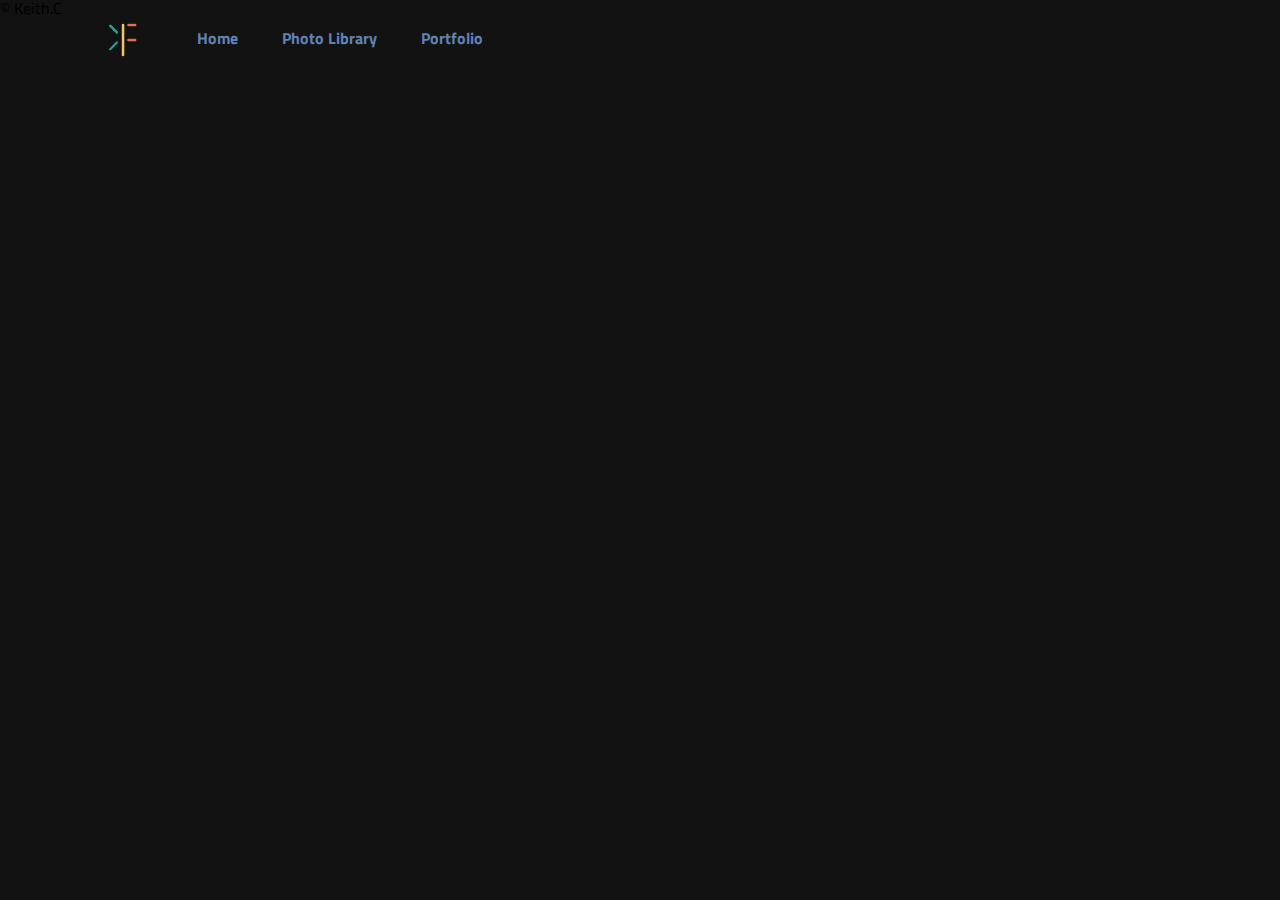
<file: index.html>
<!doctype html>

<html lang="en"> 
	
<head>
<meta charset="UTF-8">
<link rel="stylesheet" href="/assets/main.css">
	<!------- Below is the importing of the fonts ------->
<link rel="preconnect" href="https://fonts.googleapis.com">
<link rel="preconnect" href="https://fonts.gstatic.com" crossorigin>
<link href="https://fonts.googleapis.com/css2?family=Lato:wght@400;700;900&family=Libre+Baskerville&family=Titillium+Web:wght@200;400;700&display=swap" rel="stylesheet">
	
<title>Home Page</title>
</head>
<body>
	<header>
	<div class="section-wrap">
	<div id="header-logo">
	<a href="./index.html"><img width="70px" src="./assets/images/logocolor.png" alt="Logo"></a>
	</div>
	<!--------------- Navigation Panel ----------------->
	<div id="header-nav">
		<ul>
			<li><a href="./index.html">Home</a></li>
			<li><a href="./public/collection.html">Photo Library</a></li>
			<li><a href="./public/projects.html">Portfolio</a></li>
		</ul>
	</div>
		</div>
	</header>

</body>

<footer>
&#169;	Keith.C
</footer>
</html>
</file>
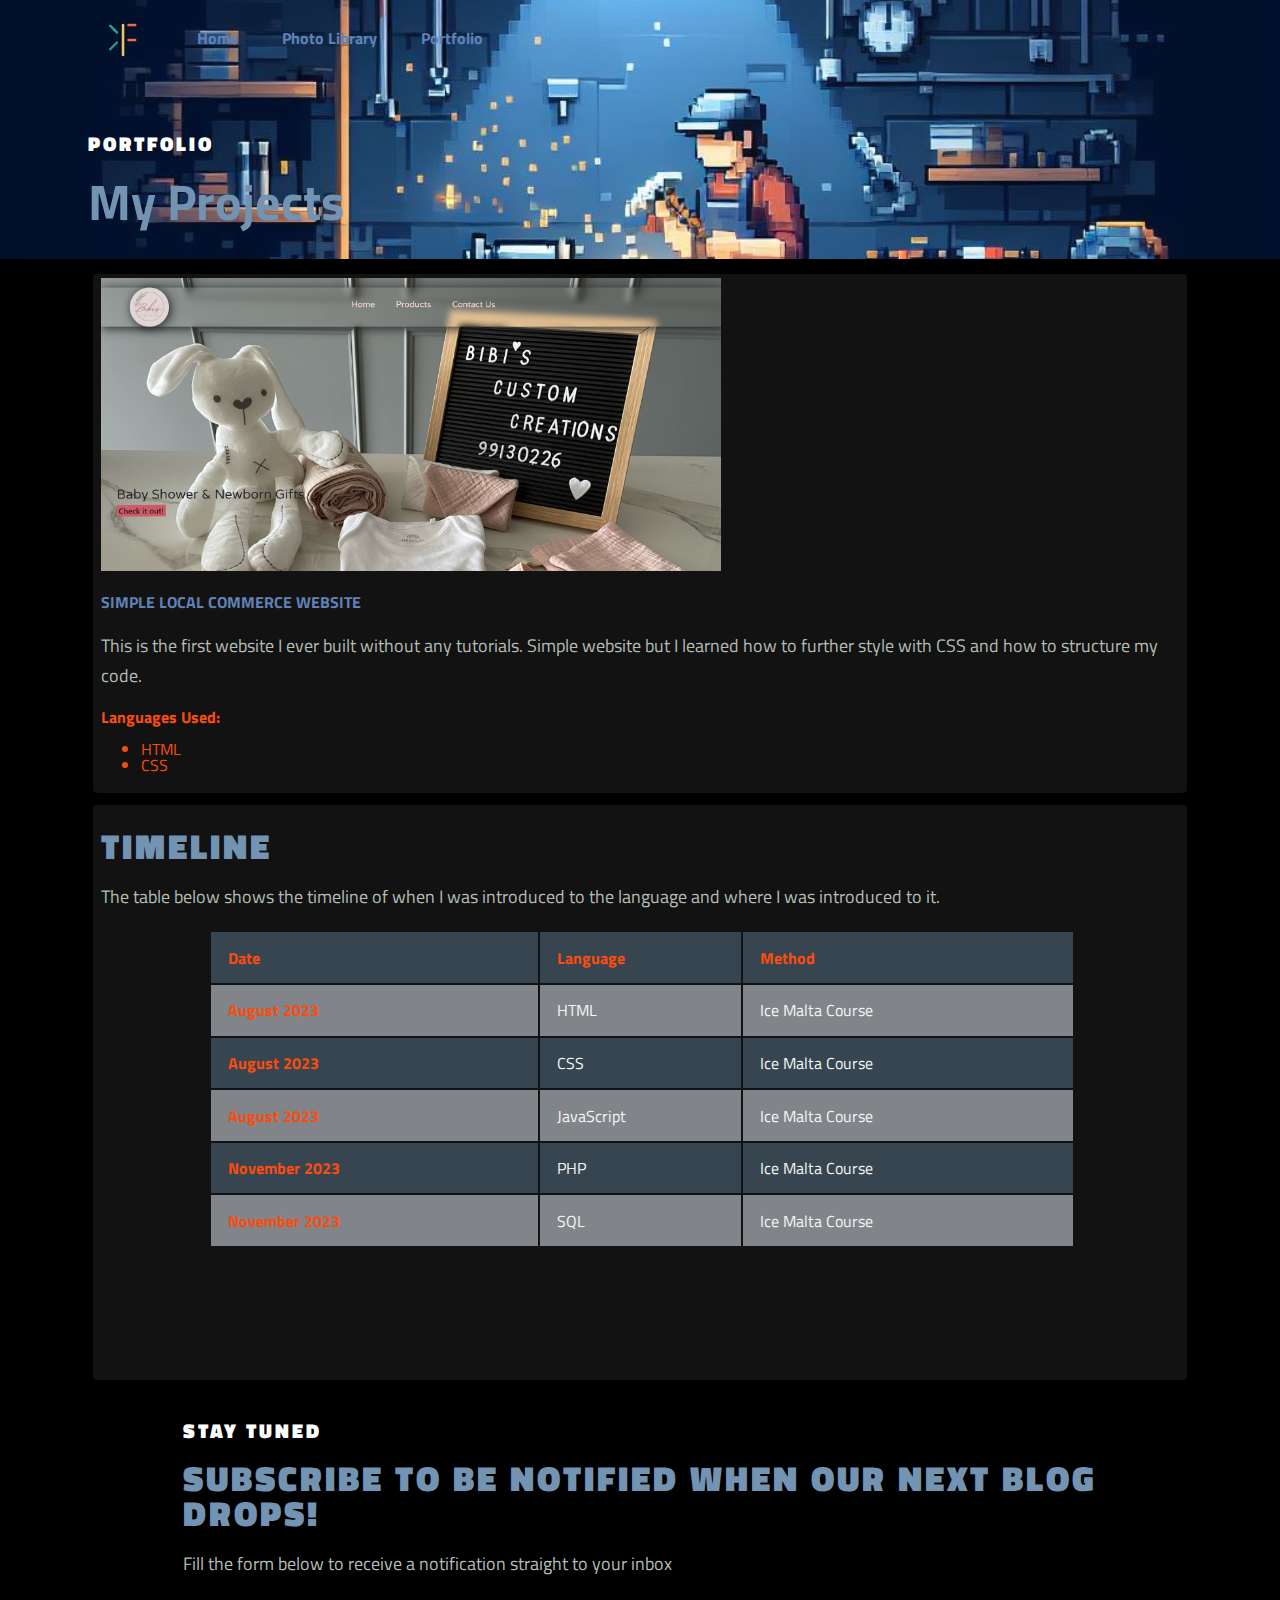
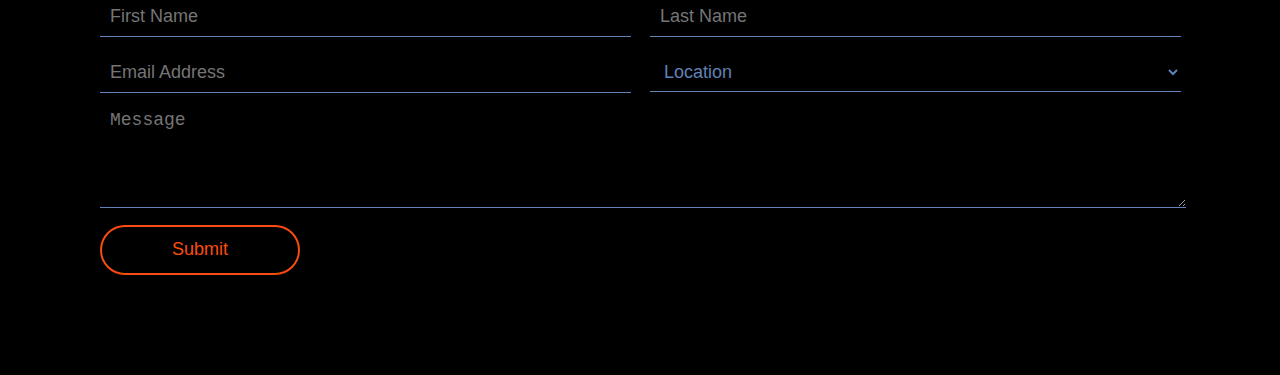
<file: public/projects.html>
<!doctype html>

<html lang="en"> 
	
<head>
<meta charset="UTF-8">
<link rel="stylesheet" href="/assets/main.css">
<link rel="stylesheet" href="/assets/projects.css">
	<!------- Below is the importing of the fonts ------->
<link rel="preconnect" href="https://fonts.googleapis.com">
<link rel="preconnect" href="https://fonts.gstatic.com" crossorigin>
<link href="https://fonts.googleapis.com/css2?family=Lato:wght@400;700;900&family=Libre+Baskerville&family=Titillium+Web:wght@200;400;700&display=swap" rel="stylesheet">
	
<title>Portfolio</title>
</head>

<body>
	<header>
		<div class="section-wrap">
	<div id="header-logo">
	<a href="/index.html"><img width="70px" src="/assets/images/logocolor.png" alt="Logo"></a>
	</div>
	<!--------------- Navigation Panel ----------------->
<div id="header-nav">
		<ul>
			<li><a href="../index.html">Home</a></li>
			<li><a href="./collection.html">Photo Library</a></li>
			<li><a href="./projects.html">Portfolio</a></li>
		</ul>
	</div>
		</div>
	</header>
	<!------------ Title ------------->
	<main>
		
		<section id="portfolio" style="background-image: url(/assets/images/pixelman.jpeg);">
			<div class="section-wrap">
				<h3>Portfolio</h3>
				<h1>My Projects</h1>
			</div>
		</section>
	<!------------ Article 1 ------------->
		<section id="blog">
		<div class="section-wrap">
			
	<article>
		<div class="article-content" id="article1">
		<a href="/assets/projects/bibicreations/index.html"><img width="400px" src="/assets/images/bibiwebsiteimage.png" alt="Bibi Creations website"></a>
		<h4><a href="/assets/projects/bibicreations/index.html">Simple Local Commerce Website</a></h4>
		<p>
			This is the first website I ever built without any tutorials. Simple website but I learned how to further
			style with CSS and how to structure my code.
		</p>
			<h5>Languages Used:</h5>
			<ul>
				<li>HTML</li>
				<li>CSS</li>
			</ul>
		</div>
	</article>
	<!---------- Article 2 -------------->
		<article>
			<div class="article-content">
			<h2>Timeline</h2>
			<p>The table below shows the timeline of when I was introduced to the language and where I was introduced to it.</p>
	<!------------ Table of Article 2 ------------>
			<table class="blog-table">
				<thead>
					<tr>
						<th>Date</th>
						<th>Language</th>
						<th>Method</th>
					</tr>
				</thead>
				<tbody>
					<tr>
						<td>August 2023</td>
						<td>HTML</td>
						<td>Ice Malta Course</td>
					</tr>
					<tr>
						<td>August 2023</td>
						<td>CSS</td>
						<td>Ice Malta Course</td>
					</tr>
					<tr>
						<td>August 2023</td>
						<td>JavaScript</td>
						<td>Ice Malta Course</td>
						
					</tr>
					<tr>
						<td>November 2023</td>
						<td>PHP</td>
						<td>Ice Malta Course</td>
					</tr>
					<tr>
						<td>November 2023</td>
						<td>SQL</td>
						<td>Ice Malta Course</td>
					</tr>
				</tbody>
			</table>
			</div>
	<!------------ End of Table ----------------->
			</article>
		</section>
	</main>
 <!------------ Beginning of Footer form ----------------->
<footer>
	<section id="contact">
		<div class="section-wrap flex-grid">
			<h3 class="footer-text">Stay Tuned</h3>
			<h2 class="footer-text">Subscribe to be notified when our next blog drops!</h2>
			<p class="footer-text">Fill the form below to receive a notification straight to your inbox</p>
		</div>
		<div id="footer-form" class="col-2">
			<form name="subscribe-form">
				<div class="footer-row">
					<input type="text" name="name" aria-required="true" aria-invalid="false" placeholder="First Name" required>
					<input type="text" name="lname" aria-required="true" aria-invalid="false" placeholder="Last Name" required>
				</div>
				<div class="footer-row">
					<input type="email" name="email" aria-required="true" aria-invalid="false" placeholder="Email Address" required>
					<select name="country" role="menu" aria-invalid="false" aria-expanded="false" required>
						<option value="">Location</option>
						<option value="Malta">Malta</option>
						<option value="Italy">Italy</option>
						<option value="France">France</option>
						<option value="Other">Other</option>
					</select>
				</div>
				<div class="footer-row">
					<textarea name="message" cols="32" rows="4" aria-invalid="false" placeholder="Message" required></textarea>
				</div>
				<div class="footer-row">
					<button type="submit" value="Submit">Submit</button>
				</div>
			</form>
		</div>
	</section>
</footer>
</body>
</html>
</file>
<file: assets/main.css>
*{
	box-sizing:border-box;
}
body {
	font-family:Titillium Web, Lato, Libre Baskerville, sans-serif;
	font-size: 16px;
	line-height: 16px;
	font-weight: 400;
	background-color: #121212;
	margin:0;
}
header{
	width:100%;
	position:absolute;
	top:0px;
	left:0px;
	z-index: 999;
}
h1 {
	color:#7393B3;
	font-size:50px;
	font-family:Titillium Web, Lato, Libre Baskerville, sans-serif;
	font-weight: 700;
	line-height: 55px;
}
h1, h2, h3{
	margin-top: 20px;
	margin-bottom: 10px;
}
h2, h3 {
	font-weight: 800;
	letter-spacing: 3px;
	text-transform: uppercase;
	color: #7393B3;
}
h2 {
	font-size:35px;
	line-height:35px;
}
h3 {
	font-size: 13px;
	line-height:20px;
	color:white;
}
h4 {
	color:#6082B6;
	text-transform:uppercase;
}
p {
	font-weight:400;
	line-height:30px;
	font-size:18px;
	color: #B2BEB5;
}
#header-nav ul {
	margin:0;
}
#header-nav li {
	margin-bottom:10px;
	list-style:none;
	display:inline-block;
	padding:0 20px;
}
a{
	color:#6082B6;
	font-weight: bold;
	text-decoration-line: none;
}
/*I added this part to make the logo and header nav fixed in place */
/*To add position:sticky for the nav and logo */

#header-nav li a:hover{
	cursor: pointer;
	font-weight: 700;
	color:yellow;
}
.section-wrap{
	padding: 0 24px;
	width: 90%;
	margin: 0 auto;
}
#header-logo, #header-nav{
	display: inline-block;
	height: auto;
	padding: 30px 0;
	vertical-align:top;
	margin:0;
}
#header-logo {
  margin-right: -25px;
	margin-top:-25px;
}
#photos-title{
	display:inline-block;
	width:100%;
	padding: 280px 0;
	background: #36454F;
}
#work{
	display:inline-block;
	width: 100%;
	padding: 140px 0;
}
.work-container{
	display:flex;
	width: 100%;
	margin-top: 40px;
	justify-content:space-between;
}
.work-container a{
	text-decoration: none;
}
.work-container img:hover{
	-webkit-transform: scale(1.25);
	-moz-transform: scale(1.25);
	transform: scale(1.25);
	/* width:480px; */
	box-shadow: 0px 40px 50px rgba(255, 255, 255, 0.2);
}
.work-container img{
	margin:50px;
	transition: 1s ease-in;
	transition: 0.5s ease-out;
	box-shadow:none ;
	box-shadow: 0px 10px 20px rgba(255, 255, 255, 0.1);
}
.footer-row{
	display: inline-block;
	width: 100%;
}
.footer-row input, .footer-row select, .footer-row textarea{
	display: inline-block;
	width:45%;
	margin:0 15px 15px 0;
	padding-left: 10px;
	border-radius: 0;
	background:none;
	height: 40px;
	border-left:0;
	border-top: 0;
	border-right: 0;
	border-bottom: 1px solid;
	font-size: 18px;
	color:#6082B6;
}
.footer-row textarea{
	width:92%;
	height:100px;
}
.footer-row button{
	font-size: 18px;
	font-weight: 500;
	background: none;
	border: 2px solid;
	cursor: pointer;
	height:50px;
	width:200px;
	border-radius:50px;
	color:#F94C10;
}
.footer-row button:hover{
	background-color:#121212;
	border:#F94C10 5px solid;
	color:#F94C10;
}
#contact{
	margin-bottom:100px;
}
</file>
<file: assets/projects.css>
/* CSS Document */
*{
	box-sizing:border-box;
}
body{
	background-color:black;
	margin:0;
}
#portfolio{
	padding: 114px 0 20px 0;
}
#portfolio {
	background-blend-mode:luminosity;
    background-size: cover;
    background-position: center;
    background-repeat: no-repeat;
}
#blog{
	padding: 10px 4px 10px 4px;
}
article{
	border: solid black 1px;
	border-radius:5px;
	padding: 4px;
	margin: 4px 0 10px 0;
	background-color: #121212;
}
article img{
	width: 620px;
	transition: 1s ease-in;
	transition: 0.5s ease-out;
}
article img:hover{
	/* -webkit-transform: scale(2.25);
	-moz-transform: scale(2.25);
	transform: scale(2.25); */
	width:1000px;
	box-shadow: 0px 40px 50px #36454F;
}
article .article-content{
	margin: 0 0 0 4px;
}
ul{
	color:#F94C10;
}
h3{
	font-family:Titillium Web, Lato, Libre Baskerville, sans-serif;
	font-size: 20px;
	font-weight: 800;
	line-height: 20px;
	letter-spacing: 3px;
	text-transform: uppercase;
	margin-top: 20px;
	margin-bottom: 10px;
}
h5{
	font-size: 1rem;
	margin:0;
	color: #F94C10;
}

                     /* Table customization start */
.blog-table{
	text-align: left;
	overflow: hidden;
	width:80%;
	margin:0 auto;
	display: table;
	padding: 0 0 8em 0;
}
.blog-table tr:nth-child(odd){
	background-color:#818589
}

.blog-table tr:nth-child(even){
	background-color:#36454F
}

.blog-table td:first-child{
	color: #F94C10;
	font-weight:bold;
}

.blog-table th{
	font-weight: bold;
	font-size: 1em;
	text-align: left;
	color: #F94C10;
	background-color: #36454F;
}
.blog-table td{
	font-weight:normal;
	font-size: 1em;
	color: whitesmoke;
}
.blog-table td, .blog-table th{
	padding: 2% 0 2% 2%;
}
.blog-table td:hover{
	font-weight:bold;
	background-color: #C70039;
	color:black;
}
                     /* Table customization End */

#contact{
	margin-left:100px;
}
</file>
